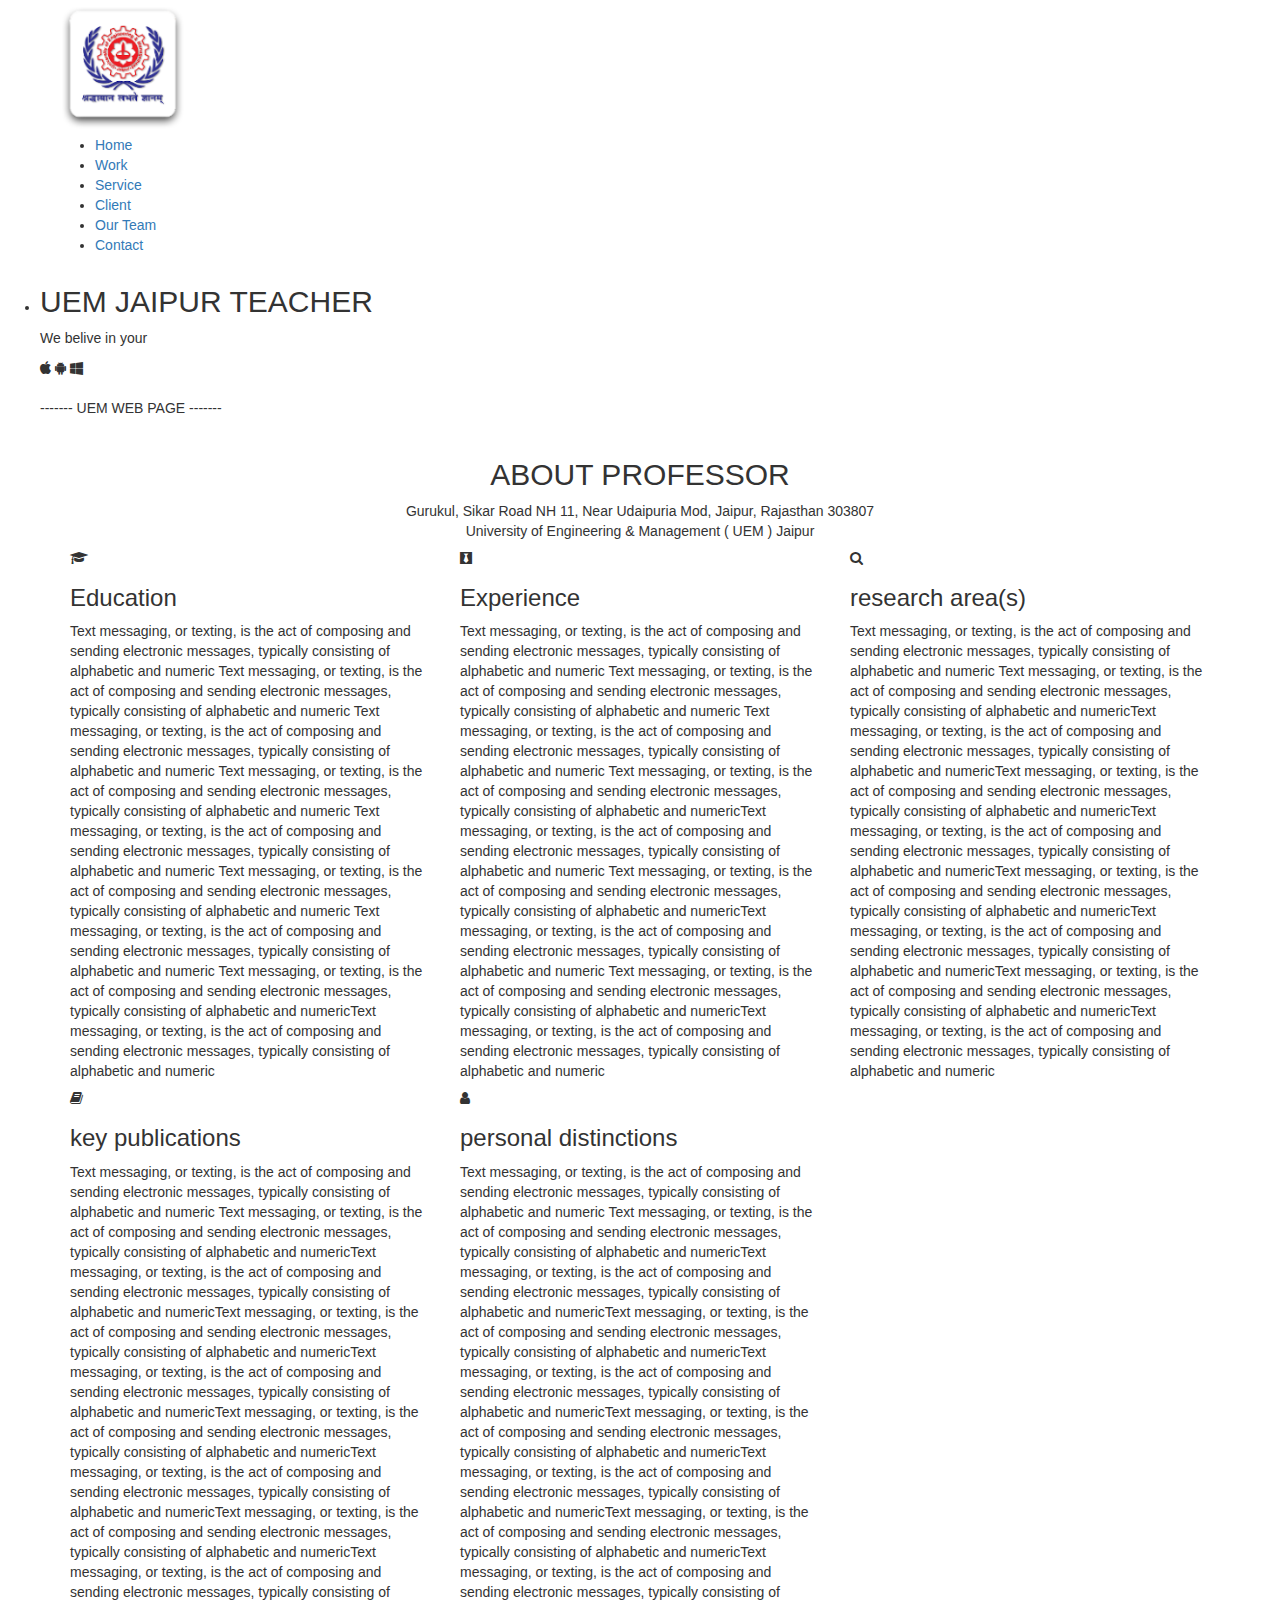
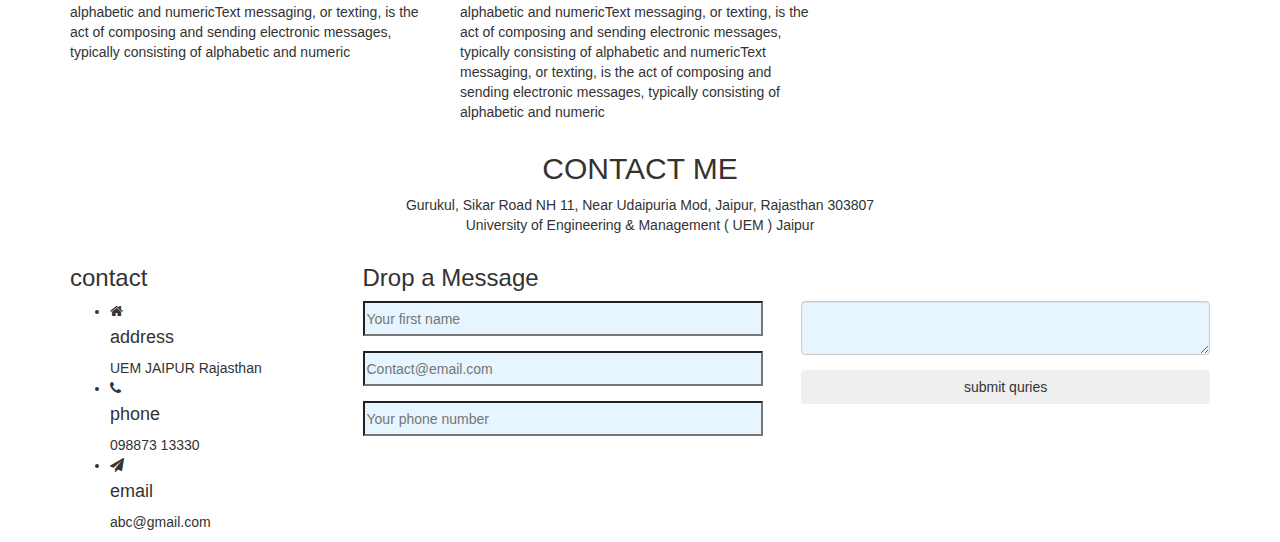
<file: index.html>
<html>
<head>
    <title>Responsive Design</title>
    <link href="css/style.css" rel="stylesheet" type="text/css">
       <link rel="stylesheet" href="https://cdnjs.cloudflare.com/ajax/libs/font-awesome/4.7.0/css/font-awesome.min.css">
        <!-- Latest compiled and minified CSS -->
    <link rel="stylesheet" href="https://maxcdn.bootstrapcdn.com/bootstrap/3.3.7/css/bootstrap.min.css">

    <!-- jQuery library -->
    
    <script src="https://ajax.googleapis.com/ajax/libs/jquery/3.2.1/jquery.min.js"></script>

    <!-- Latest compiled JavaScript -->
    <script src="js/carousfredsel.js" type="text/javascript" ></script>
    <script src="https://maxcdn.bootstrapcdn.com/bootstrap/3.3.7/js/bootstrap.min.js"></script>
</head>
<body>
   <header>
       <div class="container">
           <div class="row">
               <a href=""><img src="image/uem1.png"></a>
               <nav>
                   <ul>
                       
                        <li><a href="">Home</a></li>
                        <li><a href="">Work</a></li>
                        <li><a href="">Service</a></li>
                        <li><a href="">Client</a></li>
                        <li><a href="#Ourteam">Our Team</a></li>
                        <li><a href="">Contact</a></li>
                       
                   </ul>
               </nav>
           </div>
       </div>
   </header>
   <section class="slider">
       <ul class="slider-carousel" id="slider-carousel">
           <li class="img1">
               <h2>UEM JAIPUR <SPAN >TEACHER</SPAN></h2>
               <P> We belive in your</P>
               <i class="fa fa-apple"></i>
               <i class="fa fa-android"></i>
               <i class="fa fa-windows"></i>
               <p><br>
                   ------- UEM WEB PAGE -------
               </p><br>
              
           </li>
           <li class="img2">
               <h2>UEM JAIPUR <SPAN >TEACHER</SPAN></h2>
               <P> We belive in your</P>
               <i class="fa fa-apple"></i>
               <i class="fa fa-android"></i>
               <i class="fa fa-windows"></i>
               <p><br>
                   ------- UEM WEB PAGE ------- 
               </p><br>
               
           </li>
           <li class="img3">
               <h2>UEM JAIPUR <SPAN >TEACHER</SPAN></h2>
               <P> We belive in your</P>
               <i class="fa fa-apple"></i>
               <i class="fa fa-android"></i>
               <i class="fa fa-windows"></i>
               <p><br>
                  ------- UEM WEB PAGE -------
               </p><br>
               
           </li>
       </ul>
   </section>
   
   <section class="intro-area white" id="intro">
       <div class="container">
           <div class="row">
               <div class="col-sm-12 text-center" >
                   <h2>ABOUT PROFESSOR  </h2>
                   <div class="sub-heading">
                   <p> 
                    Gurukul, Sikar Road NH 11, Near Udaipuria Mod, Jaipur, Rajasthan 303807<br> University of Engineering & Management ( UEM ) Jaipur
                   </p>
                   </div>
               </div>
           </div>
           <div class="row" >
               <div class="col-sm-4">
                   
                   <div class="intro-block">
                       <span class="intro-icon"><i class="fa fa-graduation-cap"></i></span>
                       <h3>Education</h3>
                       <p >Text messaging, or texting, is the act of composing and sending electronic messages, typically consisting of alphabetic and numeric
                       Text messaging, or texting, is the act of composing and sending electronic messages, typically consisting of alphabetic and numeric
                       Text messaging, or texting, is the act of composing and sending electronic messages, typically consisting of alphabetic and numeric
                       Text messaging, or texting, is the act of composing and sending electronic messages, typically consisting of alphabetic and numeric
                       Text messaging, or texting, is the act of composing and sending electronic messages, typically consisting of alphabetic and numeric
                       Text messaging, or texting, is the act of composing and sending electronic messages, typically consisting of alphabetic and numeric
                       Text messaging, or texting, is the act of composing and sending electronic messages, typically consisting of alphabetic and numeric
                       Text messaging, or texting, is the act of composing and sending electronic messages, typically consisting of alphabetic and numericText messaging, or texting, is the act of composing and sending electronic messages, typically consisting of alphabetic and numeric
                           
                        </p>
                   </div>
               </div>
                <div class="col-sm-4">
                   
                   <div class="intro-block">
                       <span class="intro-icon"><i class="fa fa-black-tie"></i></span>
                       <h3>Experience</h3>
                       <p>Text messaging, or texting, is the act of composing and sending electronic messages, typically consisting of alphabetic and numeric
                       Text messaging, or texting, is the act of composing and sending electronic messages, typically consisting of alphabetic and numeric
                       Text messaging, or texting, is the act of composing and sending electronic messages, typically consisting of alphabetic and numeric
                       Text messaging, or texting, is the act of composing and sending electronic messages, typically consisting of alphabetic and numericText messaging, or texting, is the act of composing and sending electronic messages, typically consisting of alphabetic and numeric
                           Text messaging, or texting, is the act of composing and sending electronic messages, typically consisting of alphabetic and numericText messaging, or texting, is the act of composing and sending electronic messages, typically consisting of alphabetic and numeric
                           Text messaging, or texting, is the act of composing and sending electronic messages, typically consisting of alphabetic and numericText messaging, or texting, is the act of composing and sending electronic messages, typically consisting of alphabetic and numeric
                           
                        </p>
                   </div>
               </div>
                <div class="col-sm-4">
                   
                   <div class="intro-block">
                       <span class="intro-icon"><i class="fa fa-search"></i></span>
                       <h3>research area(s)</h3>
                       <p>Text messaging, or texting, is the act of composing and sending electronic messages, typically consisting of alphabetic and numeric
                       Text messaging, or texting, is the act of composing and sending electronic messages, typically consisting of alphabetic and numericText messaging, or texting, is the act of composing and sending electronic messages, typically consisting of alphabetic and numericText messaging, or texting, is the act of composing and sending electronic messages, typically consisting of alphabetic and numericText messaging, or texting, is the act of composing and sending electronic messages, typically consisting of alphabetic and numericText messaging, or texting, is the act of composing and sending electronic messages, typically consisting of alphabetic and numericText messaging, or texting, is the act of composing and sending electronic messages, typically consisting of alphabetic and numericText messaging, or texting, is the act of composing and sending electronic messages, typically consisting of alphabetic and numericText messaging, or texting, is the act of composing and sending electronic messages, typically consisting of alphabetic and numeric </p>
                   </div>
               </div>
                <div class="col-sm-4">
                   
                   <div class="intro-block">
                       <span class="intro-icon"><i class="fa fa-book"></i></span>
                       <h3>key publications</h3>
                       <p>Text messaging, or texting, is the act of composing and sending electronic messages, typically consisting of alphabetic and numeric
                       Text messaging, or texting, is the act of composing and sending electronic messages, typically consisting of alphabetic and numericText messaging, or texting, is the act of composing and sending electronic messages, typically consisting of alphabetic and numericText messaging, or texting, is the act of composing and sending electronic messages, typically consisting of alphabetic and numericText messaging, or texting, is the act of composing and sending electronic messages, typically consisting of alphabetic and numericText messaging, or texting, is the act of composing and sending electronic messages, typically consisting of alphabetic and numericText messaging, or texting, is the act of composing and sending electronic messages, typically consisting of alphabetic and numericText messaging, or texting, is the act of composing and sending electronic messages, typically consisting of alphabetic and numericText messaging, or texting, is the act of composing and sending electronic messages, typically consisting of alphabetic and numericText messaging, or texting, is the act of composing and sending electronic messages, typically consisting of alphabetic and numeric </p>
                   </div>
               </div>
                <div class="col-sm-4">
                   
                   <div class="intro-block">
                       <span class="intro-icon"><i class="fa fa-user"></i></span>
                       <h3>personal distinctions</h3>
                       <p>Text messaging, or texting, is the act of composing and sending electronic messages, typically consisting of alphabetic and numeric
                       Text messaging, or texting, is the act of composing and sending electronic messages, typically consisting of alphabetic and numericText messaging, or texting, is the act of composing and sending electronic messages, typically consisting of alphabetic and numericText messaging, or texting, is the act of composing and sending electronic messages, typically consisting of alphabetic and numericText messaging, or texting, is the act of composing and sending electronic messages, typically consisting of alphabetic and numericText messaging, or texting, is the act of composing and sending electronic messages, typically consisting of alphabetic and numericText messaging, or texting, is the act of composing and sending electronic messages, typically consisting of alphabetic and numericText messaging, or texting, is the act of composing and sending electronic messages, typically consisting of alphabetic and numericText messaging, or texting, is the act of composing and sending electronic messages, typically consisting of alphabetic and numericText messaging, or texting, is the act of composing and sending electronic messages, typically consisting of alphabetic and numericText messaging, or texting, is the act of composing and sending electronic messages, typically consisting of alphabetic and numeric </p>
                   </div>
               </div>
               
           </div>
       </div>
       
       </section>
       
      
      
      <section class="contact-area" id="contact">
         <div class="container">
             <div class="row">
                 <div class="col-sm-12 text-center">
                    <h2>CONTACT ME</h2>
                    <div class="sub-heading">
                        <p>
                            Gurukul, Sikar Road NH 11, Near Udaipuria Mod, Jaipur, Rajasthan 303807<br> University of Engineering & Management ( UEM ) Jaipur
                        </p>
                    </div>
                 </div>
             </div>
             <div class="row">
                 <div class="col-sm-3 divider">
                     <h3>contact</h3>
                     <div class="contact-address">
                         <ul>
                             <li>
                                 <i class="fa fa-home"></i>
                                 <div class="address-phone">
                                 <h4>address</h4>
                                 <span>UEM JAIPUR</span>
                                 <span>Rajasthan</span>
                                 </div>
                             </li>
                             
                             <li>
                                 <i class="fa fa-phone"></i>
                                 <div class="address-phone">
                                 <h4>phone</h4>
                                 <span>098873 13330</span>
                                
                                 </div>
                             </li>
                             
                             
                             <li>
                                 <i class="fa fa-paper-plane"></i>
                                 <div class="address-phone">
                                 <h4>email</h4>
                                 <span>abc@gmail.com</span>
                                 </div>
                             </li>
                         </ul>
                     </div>
                 </div>
                 <div class="col-sm-9">
                 <div class="contact-block">
                     <h3>Drop a Message</h3>
                     <form class="contact_form">
                         <div class="row">
                             <div class="col-sm-6">
                             <div class="form-group">
                                 <input type="text" class="from-control" placeholder="Your first name" required="required" style="width: 400px; height:35px;background-color: #e6f5ff">
                                 </div>
                                 
                                 <div class="form-group">
                                 <input type="email" class="from-control" placeholder="Contact@email.com" required="required" style="width: 400px; height:35px; background-color: #e6f5ff">
                                 </div>
                                 
                                 <div class="form-group">
                                 <input type="email" class="from-control" placeholder="Your phone number " required="required" style="width: 400px; height:35px;background-color: #e6f5ff">
                                 </div>
                             </div>
                             <div class="col-sm-6">
                              <div class="form-group">
                                 <textarea class="form-control" required="required" style="background-color:#e6f5ff"></textarea>
                                 </div>
                                 
                                 <div class="form-group" >
                                     <input type="submit" class="btn default-btn btn-block" value="submit quries">
                                 </div>
                             
                             </div>
                         </div>
                     
                     </form>
                     </div>
                 
                 </div>
             </div>
         </div>
          
          
      </section>
       
       
       
       
       
   
   
   
   <script src="js/main.js"></script> 
</body>
</html>
</file>
<file: css/style.css>
#main-wrapper{
	width:500px;
	margin: 0 auto;
	background: #ccebff;
	padding:5px;
	border-radius:10px;
	border:2px solid #95a5a6;
	
}
.myform
{
	width:450px;
	margin:0 auto;
	
}
.inputvalues
{
	width:430px;
	margin:0 auto;
	padding:5px;	
}
#login_btn
{
	margin-top:10px;
	background-color:#27ae60;
	padding:5px;
	color:white;
	width:100%;
	text-align:center;
	font-size:18px;
	font-weight:bold;
}
#signup_btn
{
	margin-top:10px;
	background-color:#27ae60;
	padding:5px;
	color:white;
	width:100%;
	text-align:center;
	font-size:18px;
	font-weight:bold;
}
#back_btn
{
	margin-top:10px;
	background-color:red;
	padding:5px;
	color:white;
	width:30%;
	text-align:center;
	font-size:18px;
	font-weight:bold;
}
#registration_btn
{
	margin-bottom:20px;
	margin-top:10px;
	background-color:#3498db;
	padding:5px;
	color:white;
	width:100%;
	text-align:center;
	font-size:18px;
	font-weight:bold;
}

#logout_btn
{
	margin-top:10px;
	background-color:#c0392b;
	padding:5px;
	color:white;
	width:100%;
	text-align:center;
	font-size:18px;
	font-weight:bold;
	margin-bottom:20px;
}
</file>
